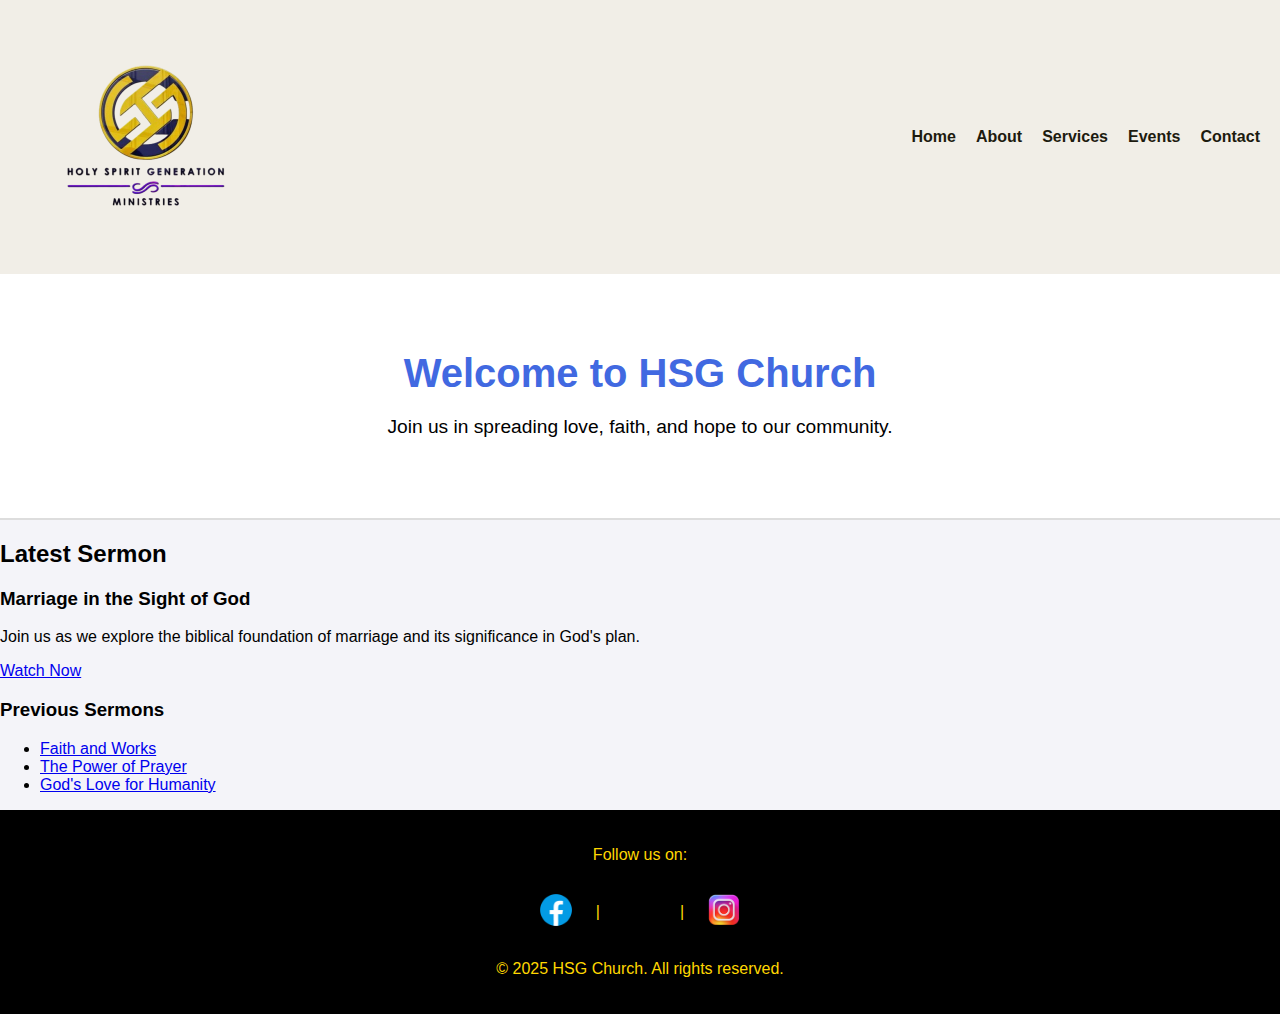
<file: index.html>
<!DOCTYPE html>
<html lang="en">
<head>
    <meta charset="UTF-8">
    <meta name="viewport" content="width=device-width, initial-scale=1.0">
    <title>Welcome to HSG Church</title>
    <link rel="stylesheet" href="style.css">
    <script defer src="script.js"></script>
</head>
<body>

    <!-- Include Header -->
    <div data-include="header.html"></div>

    <!-- Hero Section -->
    <section class="hero">
        <h1>Welcome to HSG Church</h1>
        <p>Join us in spreading love, faith, and hope to our community.</p>
    </section>

    <!-- Latest Sermon Section -->
    <section class="sermons">
        <h2>Latest Sermon</h2>
        <div class="latest-sermon">
            <h3>Marriage in the Sight of God</h3>
            <p>Join us as we explore the biblical foundation of marriage and its significance in God's plan.</p>
            <a href="sermons/marriage-in-the-sight-of-god.html" class="btn">Watch Now</a>
        </div>
        <h3>Previous Sermons</h3>
        <ul>
            <li><a href="sermons/faith-and-works.html">Faith and Works</a></li>
            <li><a href="sermons/power-of-prayer.html">The Power of Prayer</a></li>
            <li><a href="sermons/gods-love.html">God's Love for Humanity</a></li>
        </ul>
    </section>

    <!-- Include Footer -->
    <div data-include="footer.html"></div>

    <!-- Include JavaScript to Load Header/Footer -->
    <script src="include.js"></script>

</body>
</html>
</file>
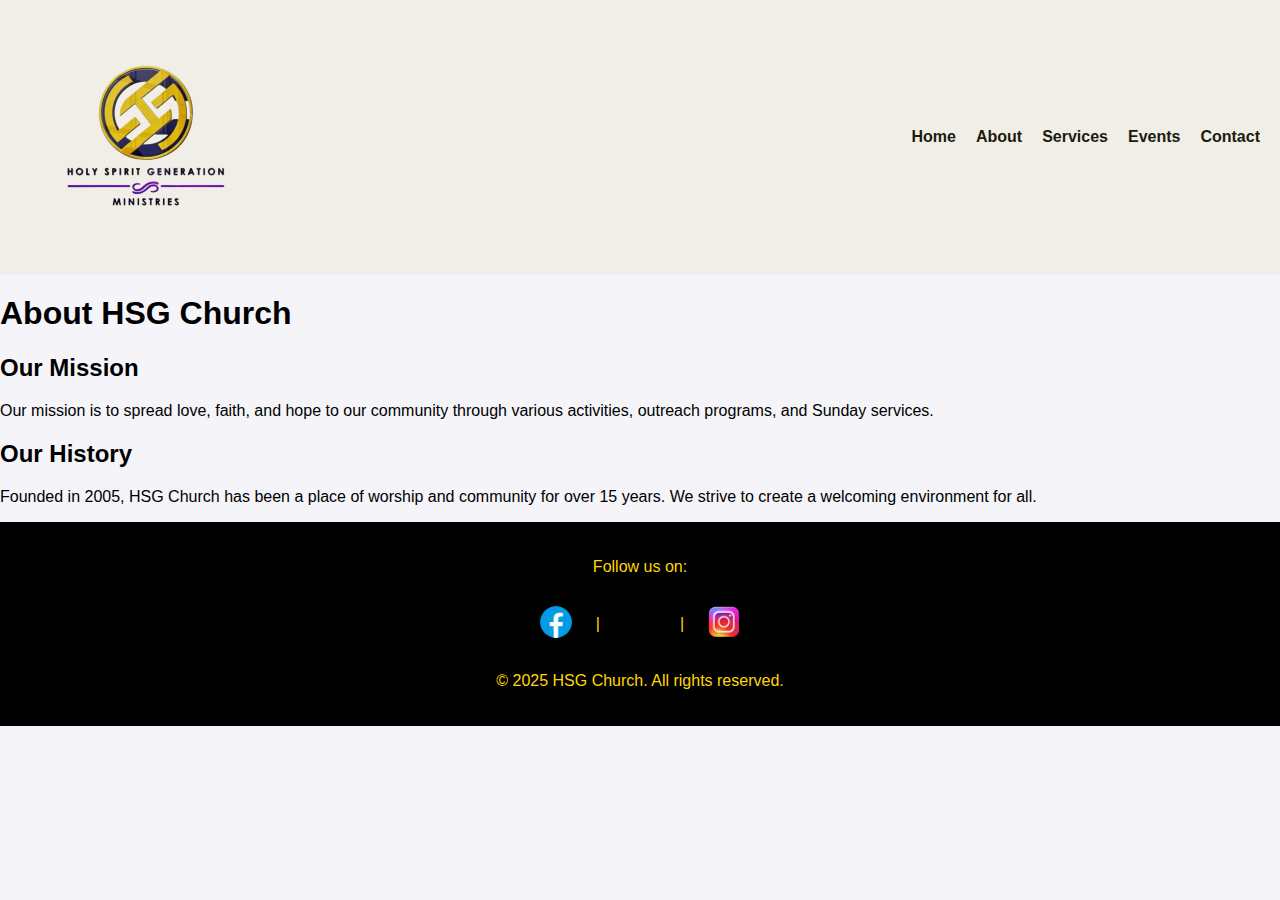
<file: about.html>
<!DOCTYPE html>
<html lang="en">
<head>
    <meta charset="UTF-8">
    <meta name="viewport" content="width=device-width, initial-scale=1.0">
    <title>About Us - HSG Church</title>
    <link rel="stylesheet" href="style.css">
    <script defer src="script.js"></script>
</head>
<body>
    <!-- Include Header -->
    <div data-include="header.html"></div>

    <main>
        <h1>About HSG Church</h1>
        <section>
            <h2>Our Mission</h2>
            <p>Our mission is to spread love, faith, and hope to our community through various activities, outreach programs, and Sunday services.</p>
        </section>
        <section>
            <h2>Our History</h2>
            <p>Founded in 2005, HSG Church has been a place of worship and community for over 15 years. We strive to create a welcoming environment for all.</p>
        </section>
    </main>

    <!-- Include Footer -->
    <div data-include="footer.html"></div>

    <!-- Include JavaScript to Load Header/Footer -->
    <script src="include.js"></script>
</body>
</html>
</file>
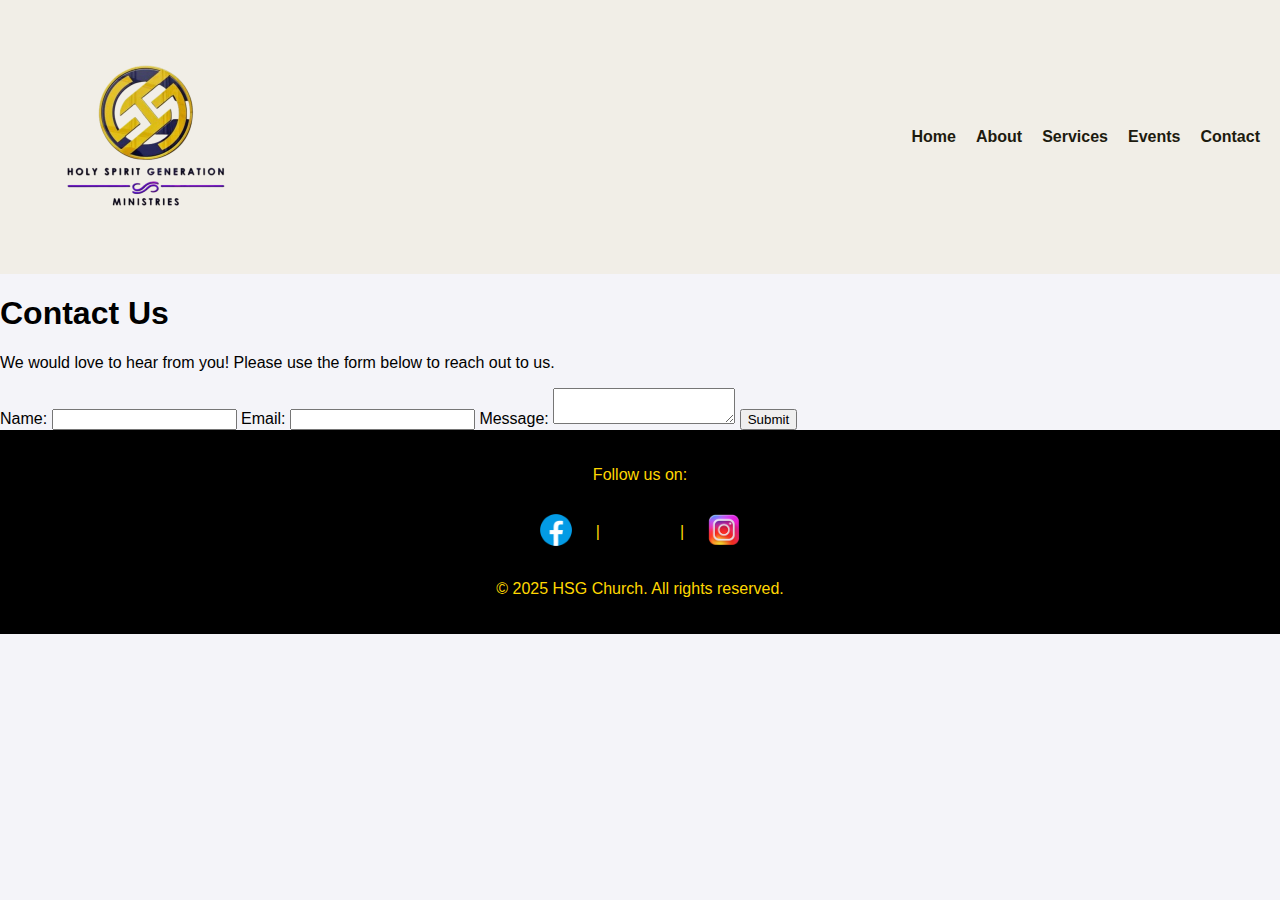
<file: Contact.html>
<!DOCTYPE html>
<html lang="en">
<head>
    <meta charset="UTF-8">
    <meta name="viewport" content="width=device-width, initial-scale=1.0">
    <title>Contact Us - HSG Church</title>
    <link rel="stylesheet" href="style.css">
    <script defer src="include.js"></script>
    <script defer src="form-validation.js"></script>
</head>
<body>

    <!-- Header Section (Loaded Dynamically) -->
    <div data-include="header.html"></div>

    <main>
        <h1>Contact Us</h1>
        <p>We would love to hear from you! Please use the form below to reach out to us.</p>
        
        <form id="contact-form">
            <label for="name">Name:</label>
            <input type="text" id="name" name="name">
            <small class="error-message" id="name-error"></small>

            <label for="email">Email:</label>
            <input type="email" id="email" name="email">
            <small class="error-message" id="email-error"></small>

            <label for="message">Message:</label>
            <textarea id="message" name="message"></textarea>
            <small class="error-message" id="message-error"></small>

            <button type="submit">Submit</button>
        </form>

        <!-- Confirmation Popup -->
        <div id="confirmation-popup" class="popup">
            <p>Thank you! Your message has been sent.</p>
        </div>
    </main>

    <!-- Footer Section (Loaded Dynamically) -->
    <div data-include="footer.html"></div>

</body>
</html>
</file>
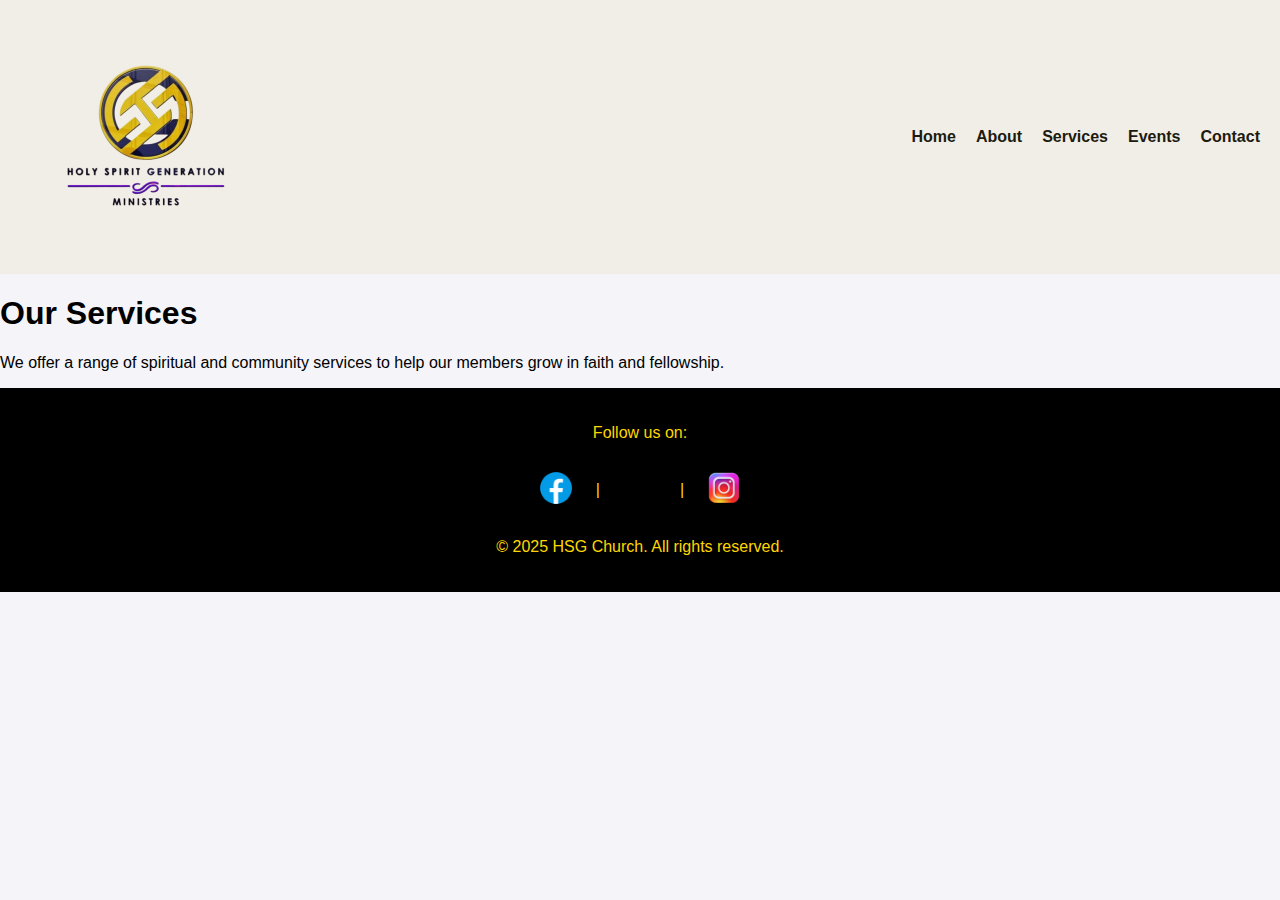
<file: services.html>
<!DOCTYPE html>
<html lang="en">
<head>
    <meta charset="UTF-8">
    <meta name="viewport" content="width=device-width, initial-scale=1.0">
    <title>Services - HSG Church</title>
    <link rel="stylesheet" href="style.css">
    <script defer src="script.js"></script>
</head>
<body>

    <!-- Include Header -->
    <div data-include="header.html"></div>

    <section id="services">
        <h1>Our Services</h1>
        <p>We offer a range of spiritual and community services to help our members grow in faith and fellowship.</p>
    </section>

    <!-- Include Footer -->
    <div data-include="footer.html"></div>

    <!-- Include JavaScript to Load Header/Footer -->
    <script src="include.js"></script>

</body>
</html>
</file>
<file: style.css>
/* General Reset */
body {
    margin: 0;
    font-family: 'Roboto', sans-serif;
    color: black;
    background-color: #f4f4f9;
}

/* Styling the logo */
header .logo img {
    width: 250px;
    height: auto;
}

/* Navbar Styling */
.navbar {
    position: sticky;
    top: 0;
    background-color: #f1eee7;
    padding: 10px 20px;
    z-index: 100;
    display: flex;
    justify-content: space-between;
    align-items: center;
}

/* Menu Icon (Hidden on Desktop) */
.menu-icon {
    display: none;
    font-size: 30px;
    color: rgb(97, 83, 7);
    cursor: pointer;
}

/* Navigation Links */
.nav-links {
    list-style: none;
    margin: 0;
    padding: 0;
    display: flex;
    gap: 20px;
}

.nav-links li {
    display: inline-block;
}

.nav-links a {
    text-decoration: none;
    color: rgb(29, 27, 15);
    font-weight: bold;
    transition: color 0.3s ease;
}

.nav-links a:hover {
    color: purple;
}

/* Hero Section */
.hero {
    text-align: center;
    padding: 50px 20px;
    background-color: white;
    color: black;
    border-bottom: 2px solid #ddd;
}

.hero h1 {
    color: royalblue;
    margin-bottom: 20px;
    font-size: 2.5rem;
}

.hero p {
    font-size: 1.2rem;
    margin-bottom: 30px;
}

.hero button {
    margin-top: 20px;
    padding: 10px 20px;
    background-color: gold;
    border: none;
    color: black;
    font-weight: bold;
    cursor: pointer;
    transition: background-color 0.3s ease;
}

.hero button:hover {
    background-color: #ffd700;
}

/* Services Section */
.services {
    padding: 40px 20px;
    text-align: center;
}

.service-cards {
    display: flex;
    flex-wrap: wrap;
    justify-content: center;
    gap: 20px;
    margin-top: 20px;
}

.card {
    background-color: white;
    border: 1px solid #ddd;
    border-radius: 8px;
    box-shadow: 0 4px 6px rgba(0, 0, 0, 0.1);
    padding: 20px;
    width: 100%;
    max-width: 200px;
    text-align: center;
}

.card img {
    width: 100%;
    border-radius: 8px;
}

.card h3 {
    color: #00008B;
    margin-top: 10px;
}

/* Testimonials Section */
.testimonials {
    text-align: center;
    padding: 50px 20px;
    background: linear-gradient(to bottom, #00008B, #800080);
    color: white;
}

.testimonials blockquote {
    margin: 20px auto;
    font-style: italic;
    border-left: 4px solid gold;
    padding-left: 10px;
    max-width: 600px;
}

/* Footer Section */
footer {
    background-color: black;
    color: gold;
    padding: 20px;
    text-align: center;
}

footer div {
    display: flex;
    flex-direction: column;
    align-items: center;
}

.social-icons {
    list-style: none;
    padding: 0;
    margin: 10px 0;
    display: flex;
    justify-content: center;
    align-items: center;
    gap: 20px;
}

.social-icons li {
    display: inline-block;
}

.social-icons a {
    text-decoration: none;
    transition: transform 0.3s ease;
}

.social-icons img {
    width: 40px;
    height: auto;
    border-radius: 50%;
    transition: transform 0.3s ease;
}

.social-icons img:hover {
    transform: scale(1.1);
}

/* Mobile Navigation */
@media (max-width: 768px) {
    .menu-icon {
        display: block;
    }

    .nav-links {
        display: none;
        flex-direction: column;
        position: absolute;
        top: 60px;
        right: 0;
        background-color: #ece1e8;
        width: 100%;
        text-align: center;
        padding: 10px 0;
        box-shadow: 0 4px 6px rgba(0, 0, 0, 0.1);
    }

    .nav-links.show {
        display: flex;
    }

    .nav-links li {
        padding: 10px 0;
    }

    .hero h1 {
        font-size: 2rem;
    }

    .hero p {
        font-size: 1rem;
    }

    .service-cards {
        flex-direction: column;
        align-items: center;
    }

    footer {
        font-size: 0.9rem;
    }
}

@media (max-width: 480px) {
    header .logo img {
        width: 120px;
    }

    .hero h1 {
        font-size: 1.8rem;
    }

    .hero p {
        font-size: 0.9rem;
    }

    .card {
        max-width: 100%;
    }

    .testimonials blockquote {
        font-size: 0.9rem;
    }
}
.error-message {
    color: red;
    font-size: 0.9em;
    display: none;
}

.popup {
    display: none;
    position: fixed;
    bottom: 20px;
    right: 20px;
    background-color: #c69c1e;
    color: white;
    padding: 15px;
    border-radius: 5px;
    animation: fadeOut 5s ease-in-out;
}

@keyframes fadeOut {
    0% { opacity: 1; }
    80% { opacity: 1; }
    100% { opacity: 0; }
}
</file>
